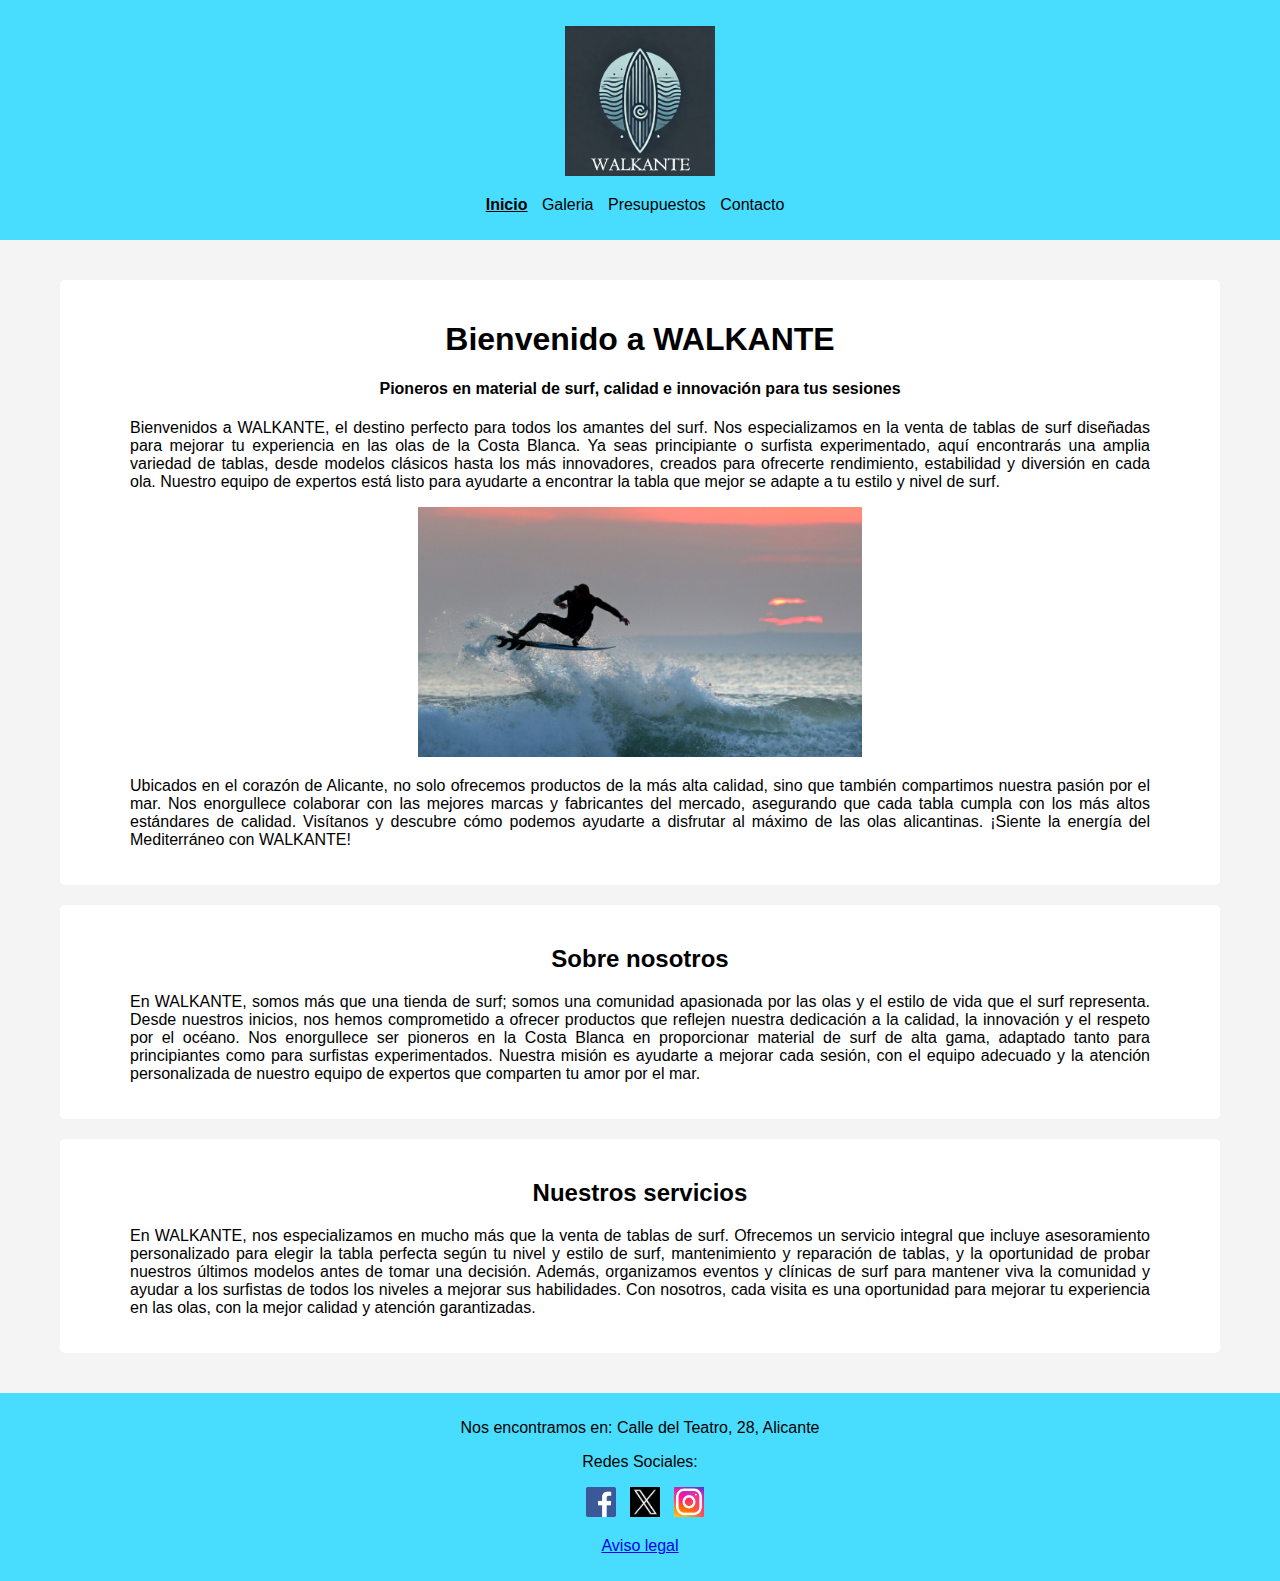
<file: index.html>
<!DOCTYPE html> <!--Publicado en : https://merecaballero.github.io/walkante/-->
<html lang="es"> <!--Se establece que el lenguaje del html es español-->
<!--Head es la primera parte del documentO HTML, se establecen en el la informacion acerca del documento-->
<head>
    <meta charset="UTF-8"> 
    <title>WALKANTE Inicio</title> <!--Titulo que se muestra en la linea de navegacion-->
    <link rel="stylesheet" href="css/style.css"> <!--Conexion con la hoja de estilo CSS-->
</head>
<!--Body es la segunda parte del documento, la parte "visible". La vamos a dividir por lo general en tres partes
header (encabezado), main (principal) y footer (pie de pagina)-->
<body>
    <header> 
        <!--Logo de la empresa-->
        <figure class="logo">
            <img src="images/logo.png" alt="Logo WALKANTE" title="Logo WALKANTE" height="100" width="150">
        </figure>
        <!--Panel de navegacion-->
        <nav>
            <ul>
                <li><a href="index.html" class="active">Inicio</a></li>
                <li><a href="views/productos.html">Galeria</a></li>
                <li><a href="views/presupuesto.html">Presupuestos</a></li>
                <li><a href="views/contacto.html">Contacto</a></li>
            </ul>
        </nav>
    </header>
    <main>
        <!--Hemos dividido el main en contenedores div para establecer de una manera mas facil y efectiva
        las caracteristicas visuales de cada parte de la pagina-->
        <section id="intro">
            <div class="titulo">
                <h1>Bienvenido a WALKANTE</h1>
                <h4>
                    Pioneros en material de surf, calidad e innovación para tus sesiones
                </h4>
            </div>
            <div class="parrafo">
                <p>
                    Bienvenidos a WALKANTE, el destino perfecto para todos los amantes del surf. Nos especializamos en 
                    la venta de tablas de surf diseñadas para mejorar tu experiencia en las olas de la Costa Blanca. Ya seas 
                    principiante o surfista experimentado, aquí encontrarás una amplia variedad de tablas, desde modelos clásicos 
                    hasta los más innovadores, creados para ofrecerte rendimiento, estabilidad y diversión en cada ola. Nuestro 
                    equipo de expertos está listo para ayudarte a encontrar la tabla que mejor se adapte a tu estilo y nivel de surf.
                </p>
            </div>
            <div class="imagen">
                <img src="images/index.jpg" alt="surf" height="250" width="444">
            </div>
            <div class="parrafo">
                <p>
                    Ubicados en el corazón de Alicante, no solo ofrecemos productos de la más alta calidad, sino que también 
                    compartimos nuestra pasión por el mar. Nos enorgullece colaborar con las mejores marcas y fabricantes del 
                    mercado, asegurando que cada tabla cumpla con los más altos estándares de calidad. Visítanos y descubre cómo 
                    podemos ayudarte a disfrutar al máximo de las olas alicantinas. ¡Siente la energía del Mediterráneo con WALKANTE!
                </p>
            </div>
        </section>
        <section id="sobre-nosotros">
            <div class="titulo">
                <h2>Sobre nosotros</h2>
            </div>
            <div class="parrafo">
                <p>
                    En WALKANTE, somos más que una tienda de surf; somos una comunidad apasionada por las olas y el estilo de vida que el 
                    surf representa. Desde nuestros inicios, nos hemos comprometido a ofrecer productos que reflejen nuestra dedicación a la 
                    calidad, la innovación y el respeto por el océano. Nos enorgullece ser pioneros en la Costa Blanca en proporcionar material 
                    de surf de alta gama, adaptado tanto para principiantes como para surfistas experimentados. Nuestra misión es ayudarte a 
                    mejorar cada sesión, con el equipo adecuado y la atención personalizada de nuestro equipo de expertos que comparten tu 
                    amor por el mar.
                </p>
            </div>
        </section>
        <section id="nuestros-servicios">
            <div class="titulo">
                <h2>Nuestros servicios</h2>
            </div>
            <div class="parrafo">
                <p>
                    En WALKANTE, nos especializamos en mucho más que la venta de tablas de surf. Ofrecemos un servicio integral que incluye 
                    asesoramiento personalizado para elegir la tabla perfecta según tu nivel y estilo de surf, mantenimiento y reparación de tablas, 
                    y la oportunidad de probar nuestros últimos modelos antes de tomar una decisión. Además, organizamos eventos y clínicas de surf 
                    para mantener viva la comunidad y ayudar a los surfistas de todos los niveles a mejorar sus habilidades. Con nosotros, cada visita 
                    es una oportunidad para mejorar tu experiencia en las olas, con la mejor calidad y atención garantizadas.
                </p>
            </div>
        </section>
    </main>
    <!--En el pie de pagina establecemos la calle donde se ubica nuestro negocio, el logotipo de redes sociales que nos redirigen
    a la pagina web de estas y un link al aviso legal de nuestra pagina web-->
    <footer>
        <p>Nos encontramos en: Calle del Teatro, 28, Alicante</p>
        <p>Redes Sociales:</p>
        <a href="https://facebook.com" target="_blank"><img src="images/facebook.png" alt="Facebook" height="30" width="30"></a>
        <a href="https://x.com" target="_blank"><img src="images/x.png" alt="X" height="30" width="30"></a>
        <a href="https://instagram.com" target="_blank"><img src="images/instagram.png" alt="Instagram" height="30" width="30"></a>
        <p><a href="views/aviso_legal.html">Aviso legal</a></p>
    </footer>
</body> 
</html>
</file>
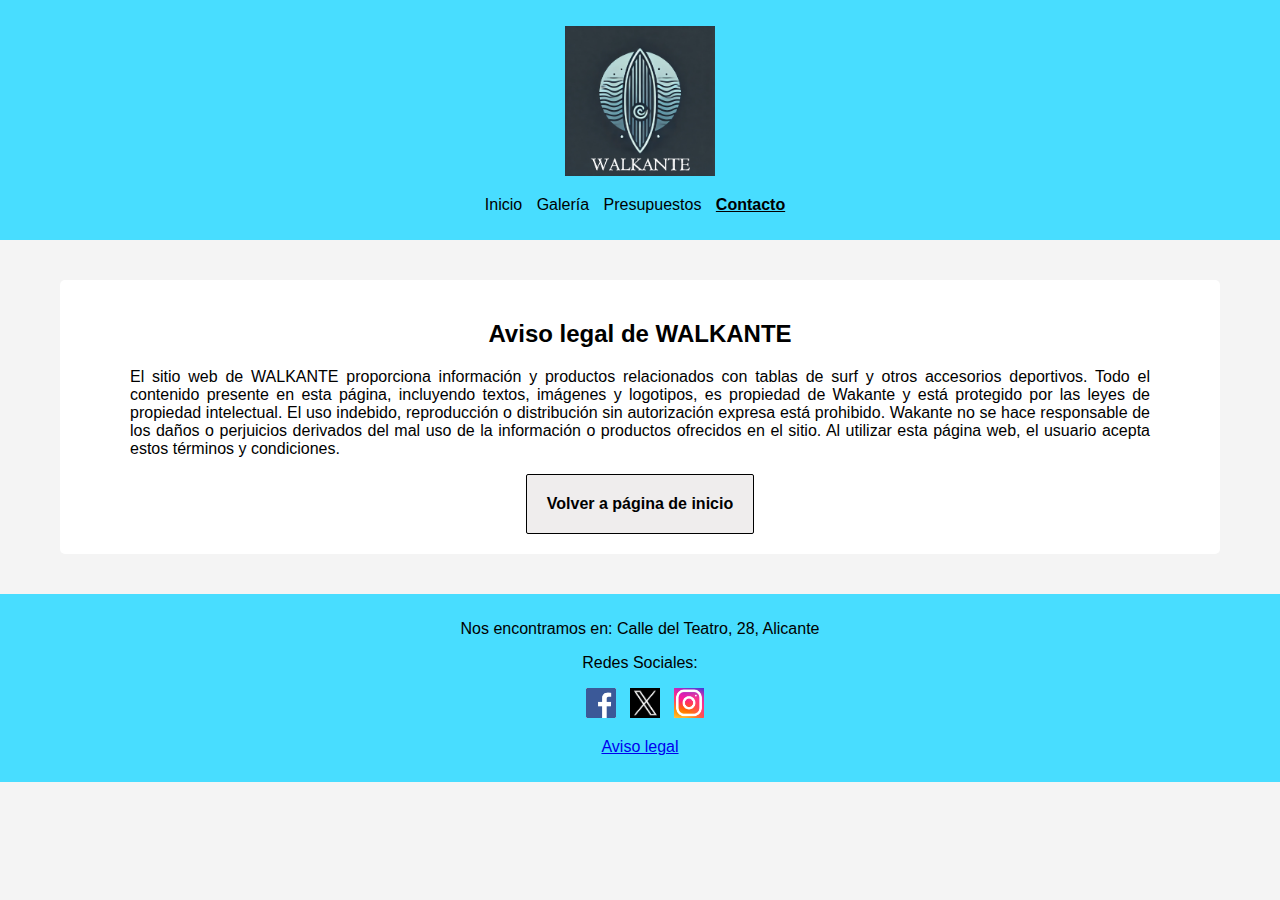
<file: views/aviso_legal.html>
<!DOCTYPE html>
<html lang="es">
<head>
    <meta charset="UTF-8">
    <title>WALKANTE Aviso Legal</title>
    <link rel="stylesheet" href="../css/style.css">
</head>
<body>
    <header>
        <figure class="logo">
            <img src="../images/logo.png" alt="Logo WALKANTE" title="Logo WALKANTE" height="100" width="150">
        </figure> 
        <nav>
            <ul>
                <li><a href="../index.html">Inicio</a></li>
                <li><a href="productos.html">Galería</a></li>
                <li><a href="presupuesto.html">Presupuestos</a></li>
                <li><a href="contacto.html" class="active">Contacto</a></li>
            </ul>
        </nav>       
    </header>
    <main>
        <section>
            <!--Se establece el aviso legal del sitio web-->
            <div class="titulo">
                <h2>Aviso legal de WALKANTE</h2>
            </div>
            <div class="parrafo">
                <p>
                    El sitio web de WALKANTE proporciona información y productos relacionados con tablas de surf y 
                    otros accesorios deportivos. Todo el contenido presente en esta página, incluyendo textos, imágenes 
                    y logotipos, es propiedad de Wakante y está protegido por las leyes de propiedad intelectual. El uso
                    indebido, reproducción o distribución sin autorización expresa está prohibido. Wakante no se hace 
                    responsable de los daños o perjuicios derivados del mal uso de la información o productos ofrecidos 
                    en el sitio. Al utilizar esta página web, el usuario acepta estos términos y condiciones.
                </p>
            </div>
            <div class="boton-inicio">
                <a href="../index.html" class="button-link">Volver a página de inicio</a>
            </div>
        </section>
    </main>
    <footer>
        <p>Nos encontramos en: Calle del Teatro, 28, Alicante</p>
        <p>Redes Sociales:</p>
        <a href="https://facebook.com" target="_blank"><img src="../images/facebook.png" alt="Facebook" height="30" width="30"></a>
        <a href="https://x.com" target="_blank"><img src="../images/x.png" alt="X" height="30" width="30"></a>
        <a href="https://instagram.com" target="_blank"><img src="../images/instagram.png" alt="Instagram" height="30" width="30"></a>
        <p><a href="aviso_legal.html">Aviso legal</a></p>
    </footer>
</body>
</html>
</file>
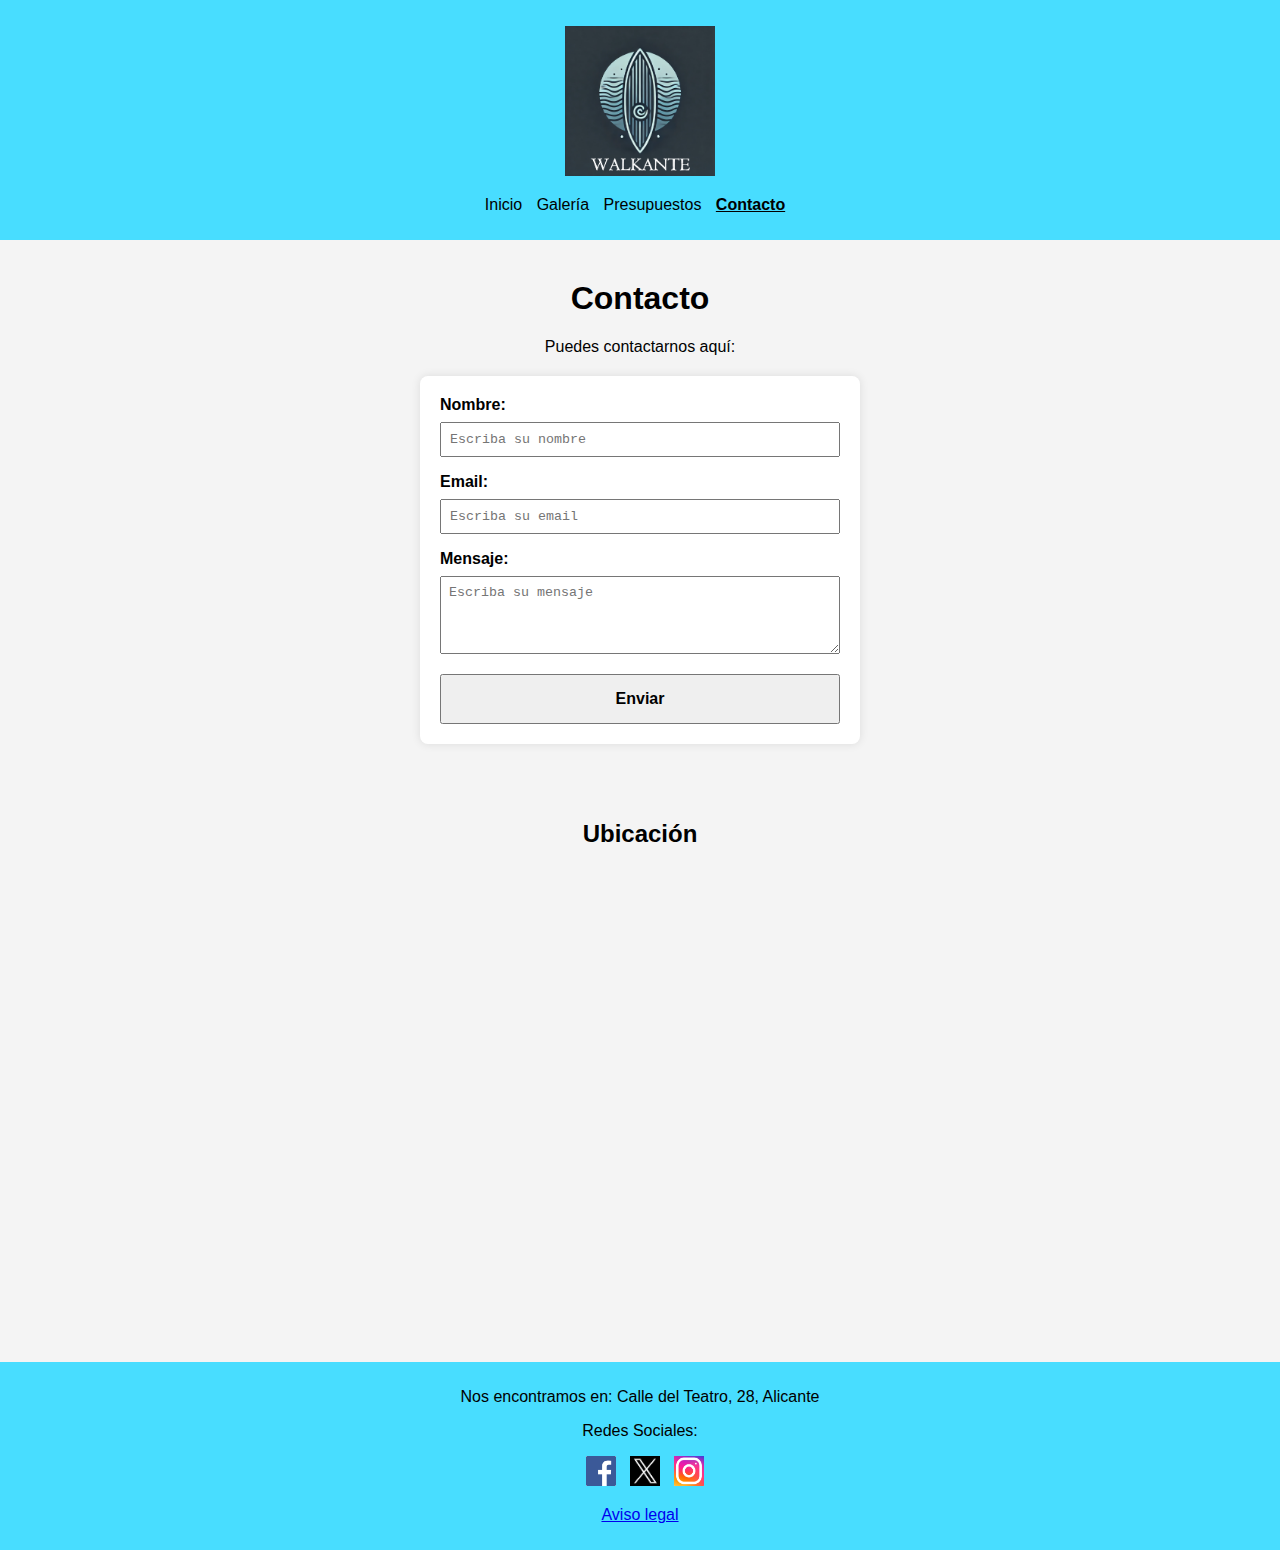
<file: views/contacto.html>
<!DOCTYPE html>
<html lang="es">
<head>
    <meta charset="UTF-8">
    <title>WALKANTE Contacto</title>
    <link rel="stylesheet" href="../css/style.css">
</head>
<body>
    <header>
        <figure class="logo">
            <img src="../images/logo.png" alt="Logo WALKANTE" title="Logo WALKANTE" height="100" width="150">
        </figure>        
        <nav>
            <ul>
                <li><a href="../index.html">Inicio</a></li>
                <li><a href="productos.html">Galería</a></li>
                <li><a href="presupuesto.html">Presupuestos</a></li>
                <li><a href="contacto.html" class="active">Contacto</a></li>
            </ul>
        </nav>
    </header>
    <main>
        <div class="titulo">
            <h1>Contacto</h1>
            <p>Puedes contactarnos aquí:</p>
        </div>
        <!--Formulario de contacto-->
        <div class="formulario">
            <form action="formulariocorrecto.html">
                <label for="nombre">Nombre:</label>
                <input type="text" id="nombre" name="nombre" placeholder="Escriba su nombre" required>
                <label for="email">Email:</label>
                <input type="email" id="email" name="email" placeholder="Escriba su email" required>
                <label for="mensaje">Mensaje:</label>
                <textarea id="mensaje" name="mensaje" rows="4" placeholder="Escriba su mensaje" required></textarea>
                <button type="submit">Enviar</button>
            </form>
        </div>
        <br>
        <br>
        <div class="titulo">
            <h2>Ubicación</h2>
        </div>
        <!--Se añade un mapa de google maps con la ubicacion-->
        <div class="mapa">
            <iframe src="https://www.google.com/maps/embed?pb=!1m18!1m12!1m3!1d3129.147539102019!2d-0.4897587243212845!3d38.34556707907623!2m3!1f0!2f0!3f0!3m2!1i1024!2i768!4f13.1!3m3!1m2!1s0xd6237b2c697ec0b%3A0xe1b1dee30b3a6bec!2sC.%20del%20Teatro%2C%2028%2C%2003001%20Alicante%20(Alacant)%2C%20Alicante!5e0!3m2!1ses!2ses!4v1725906642698!5m2!1ses!2ses" width="600" height="450" style="border:0;" allowfullscreen="" loading="lazy" referrerpolicy="no-referrer-when-downgrade"></iframe>
        </div>
    </main>
    <footer>
        <p>Nos encontramos en: Calle del Teatro, 28, Alicante</p>
        <p>Redes Sociales:</p>
        <a href="https://facebook.com" target="_blank"><img src="../images/facebook.png" alt="Facebook" height="30" width="30"></a>
        <a href="https://x.com" target="_blank"><img src="../images/x.png" alt="X" height="30" width="30"></a>
        <a href="https://instagram.com" target="_blank"><img src="../images/instagram.png" alt="Instagram" height="30" width="30"></a>
        <p><a href="aviso_legal.html">Aviso legal</a></p>
    </footer>
</body>
</html>
</file>
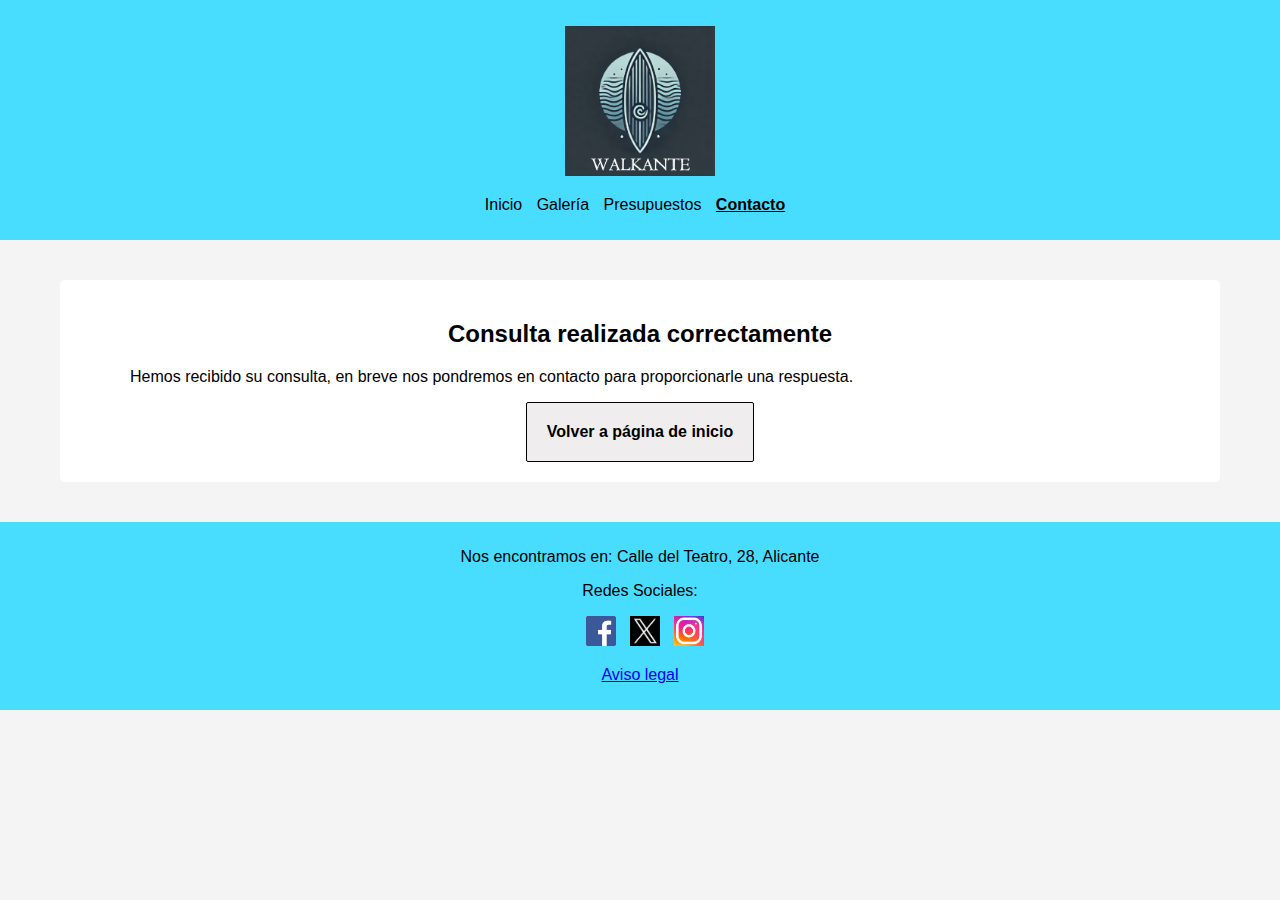
<file: views/formulariocorrecto.html>
<!DOCTYPE html>
<html lang= "es">
<head>
    <meta charset="utf-8">
    <title>WALKANTE Formulario correcto</title>
    <link rel="stylesheet" href="../css/style.css">
</head>
<body>
    <header>
        <figure class="logo">
            <img src="../images/logo.png" alt="Logo WALKANTE" title="Logo WALKANTE" height="100" width="150">
        </figure>
        <nav>
            <ul>
                <li><a href="../index.html">Inicio</a></li>
                <li><a href="productos.html">Galería</a></li>
                <li><a href="presupuesto.html">Presupuestos</a></li>
                <li><a href="contacto.html" class="active">Contacto</a></li>
            </ul>
        </nav>    
    </header>
    <main>
        <section>
            <!--Se indica que el formulario ha sido 'enviado'-->
            <div class="titulo">
                <h2>Consulta realizada correctamente</h2>
            </div>
            <div class="parrafo">
                <p>
                    Hemos recibido su consulta, en breve nos pondremos en contacto para proporcionarle una respuesta. 
                </p>
            </div>
            <div class="boton-inicio">
                <a href="../index.html" class="button-link">Volver a página de inicio</a>
            </div>            
        </section>
    </main>
    <footer>
        <p>Nos encontramos en: Calle del Teatro, 28, Alicante</p>
        <p>Redes Sociales:</p>
        <a href="https://facebook.com" target="_blank"><img src="../images/facebook.png" alt="Facebook" height="30" width="30"></a>
        <a href="https://x.com" target="_blank"><img src="../images/x.png" alt="X" height="30" width="30"></a>
        <a href="https://instagram.com" target="_blank"><img src="../images/instagram.png" alt="Instagram" height="30" width="30"></a>
        <p><a href="aviso_legal.html">Aviso legal</a></p>
    </footer>
</body>
</html>
</file>
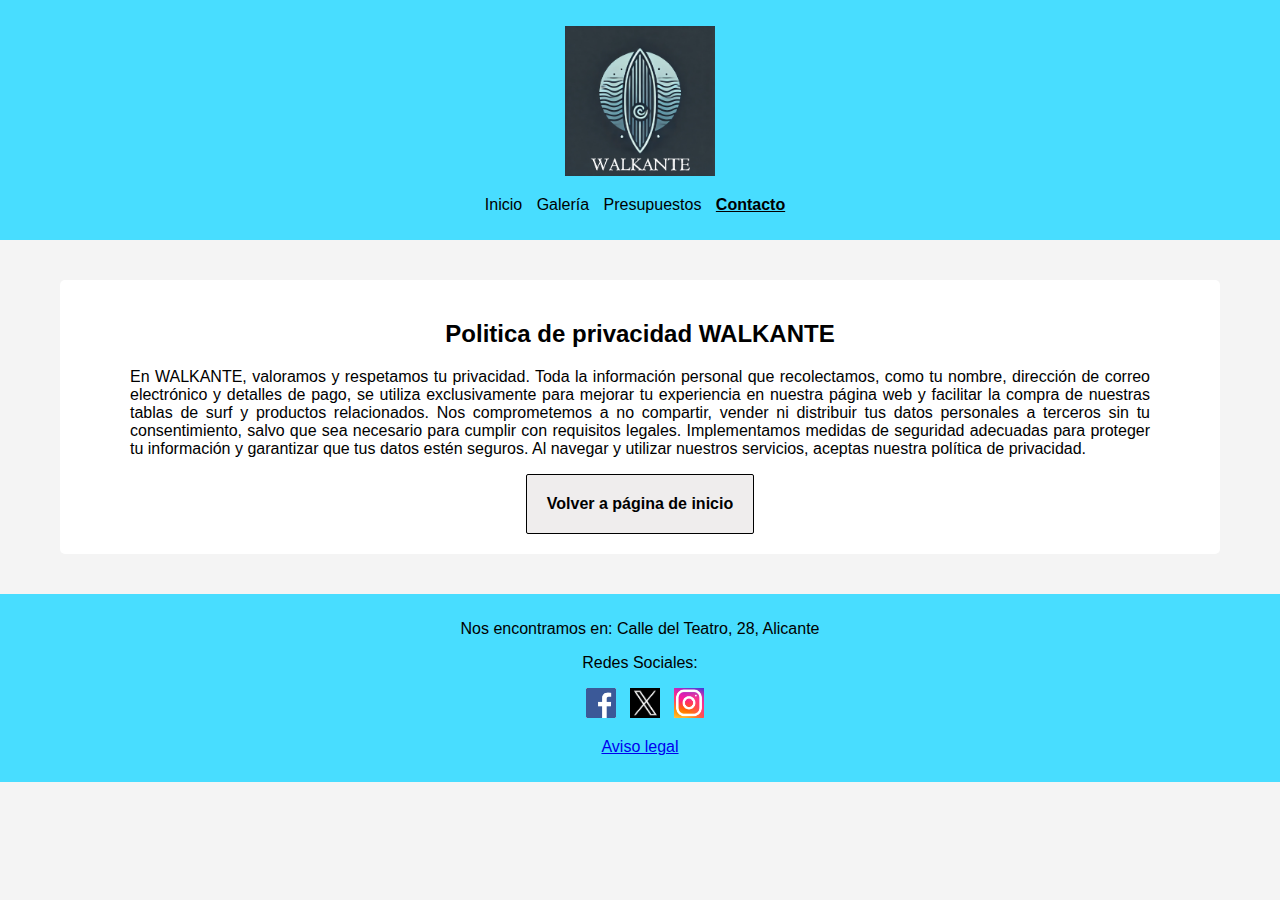
<file: views/politica_privacidad.html>
<!DOCTYPE html>
<html lang="es">
<head>
    <meta charset="UTF-8">
    <title>WALKANTE Politica de privacidad</title>
    <link rel="stylesheet" href="../css/style.css">
</head>
<body>
    <header>
        <figure class="logo">
            <img src="../images/logo.png" alt="Logo WALKANTE" title="Logo WALKANTE" height="100" width="150">
        </figure>  
        <nav>
            <ul>
                <li><a href="../index.html">Inicio</a></li>
                <li><a href="productos.html">Galería</a></li>
                <li><a href="presupuesto.html">Presupuestos</a></li>
                <li><a href="contacto.html" class="active">Contacto</a></li>
            </ul>
        </nav>      
    </header>
    <main>
        <section>
            <!--Se establece la politica de privacidad del sitio web-->
            <div class="titulo">
                <h2>Politica de privacidad WALKANTE</h2>
            </div>
            <div class="parrafo">
                <p>
                    En WALKANTE, valoramos y respetamos tu privacidad. Toda la información personal que recolectamos, 
                    como tu nombre, dirección de correo electrónico y detalles de pago, se utiliza exclusivamente para 
                    mejorar tu experiencia en nuestra página web y facilitar la compra de nuestras tablas de surf y 
                    productos relacionados. Nos comprometemos a no compartir, vender ni distribuir tus datos personales 
                    a terceros sin tu consentimiento, salvo que sea necesario para cumplir con requisitos legales. 
                    Implementamos medidas de seguridad adecuadas para proteger tu información y garantizar que tus 
                    datos estén seguros. Al navegar y utilizar nuestros servicios, aceptas nuestra política de privacidad.
                </p>
            </div>
            <div class="boton-inicio">
                <a href="../index.html" class="button-link">Volver a página de inicio</a>
            </div>            
        </section>
    </main>
    <footer>
        <p>Nos encontramos en: Calle del Teatro, 28, Alicante</p>
        <p>Redes Sociales:</p>
        <a href="https://facebook.com" target="_blank"><img src="../images/facebook.png" alt="Facebook" height="30" width="30"></a>
        <a href="https://x.com" target="_blank"><img src="../images/x.png" alt="X" height="30" width="30"></a>
        <a href="https://instagram.com" target="_blank"><img src="../images/instagram.png" alt="Instagram" height="30" width="30"></a>
        <p><a href="aviso_legal.html">Aviso legal</a></p>
    </footer>
</body>
</html>
</file>
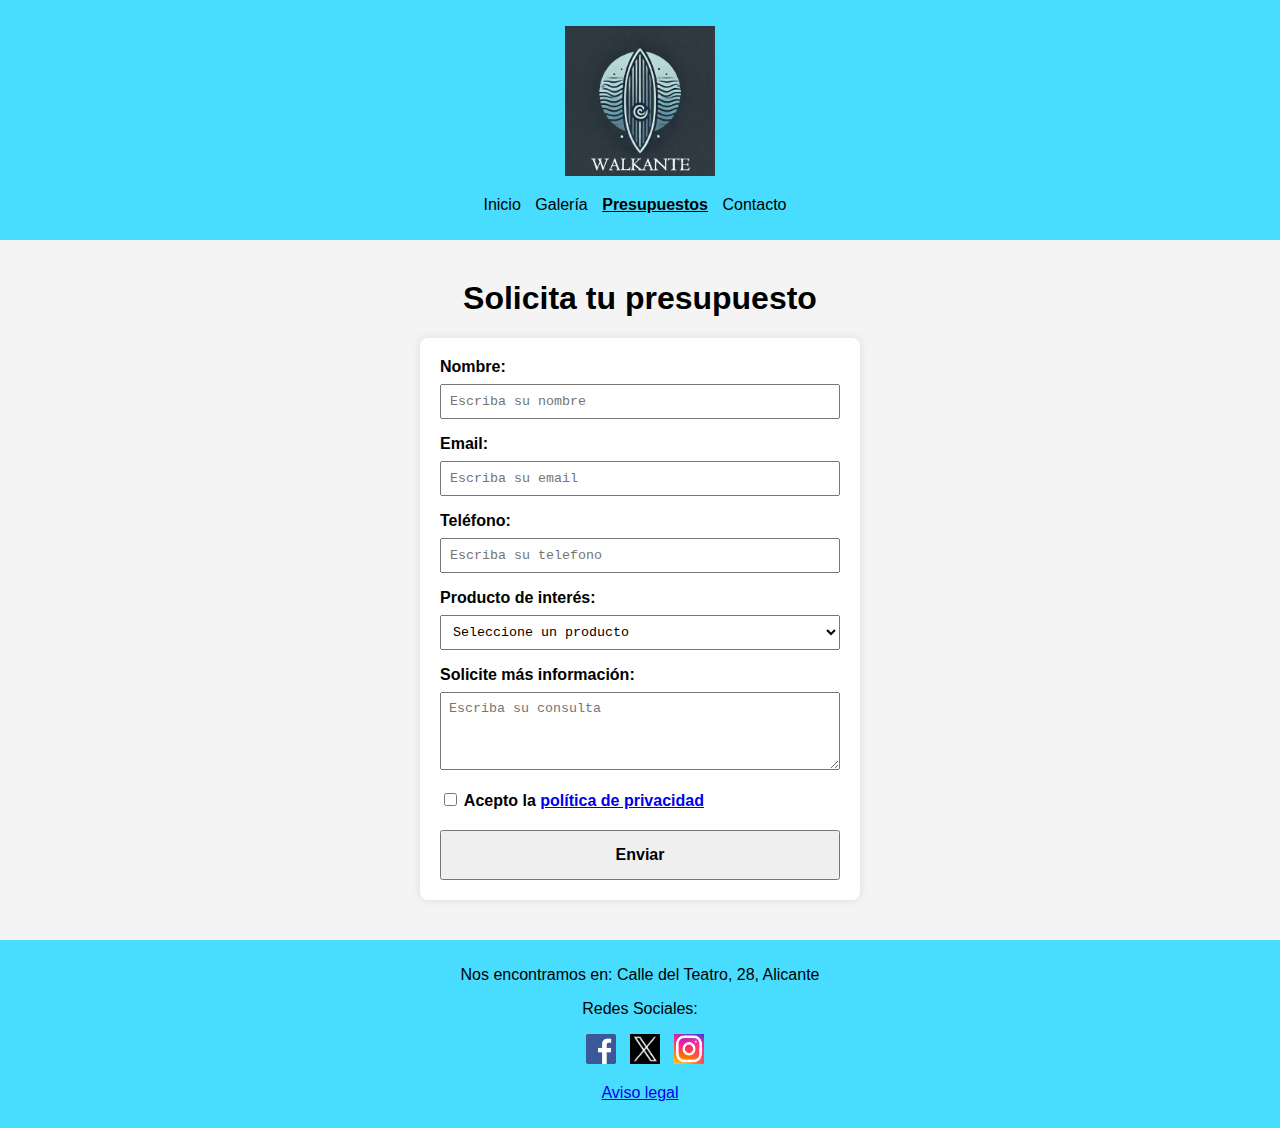
<file: views/presupuesto.html>
<!DOCTYPE html>
<html lang="es">
<head>
    <meta charset="UTF-8">
    <title>WALKANTE Presupuesto</title>
    <link rel="stylesheet" href="../css/style.css">
</head>
<body>
    <header>
        <figure class="logo">
            <img src="../images/logo.png" alt="Logo WALKANTE" title="Logo WALKANTE" height="100" width="150">
        </figure>    
        <nav>
            <ul>
                <li><a href="../index.html">Inicio</a></li>
                <li><a href="productos.html">Galería</a></li>
                <li><a href="presupuesto.html" class="active">Presupuestos</a></li>
                <li><a href="contacto.html">Contacto</a></li>
            </ul>
        </nav>
    </header>
    <main>
        <div class="titulo">
            <h1>Solicita tu presupuesto</h1>
        </div>
        <div class="formulario">
            <!--Formulario para pedir el presupuesto-->
            <form action="formulariocorrecto.html"> <!--Al enviar el formulario, si todo es correcto nos envia a la pagina de formulario correcto-->
                <label for="nombre">Nombre:</label>
                <input type="text" id="nombre" name="nombre" placeholder="Escriba su nombre" required>        
                <label for="email">Email:</label>
                <input type="email" id="email" name="email" placeholder="Escriba su email" required>
                <label for="telefono">Teléfono:</label>
                <input type="tel" id="telefono" name="telefono" placeholder="Escriba su telefono" required>
                <label for="producto">Producto de interés:</label>
                <select id="producto" name="producto" size="1">
                    <option value="no-select">Seleccione un producto</option>
                    <option value="tabla_1">Tabla principiantes OHA</option>
                    <option value="tabla_2">Tabla mediana LUNA</option>
                    <option value="tabla_3">Tabla Fast FISKON</option>
                </select>
                <label for="mensaje">Solicite más información:</label>
                <textarea id="mensaje" name="mensaje" rows="4" placeholder="Escriba su consulta" required></textarea>        
                <!--El checkpoint lo creamos de esta manera para que al hacer click sobre el texto de 'Acepto la politica...'
                se marque el checkpoint de manera automatica-->
                <label><input type="checkbox" id="condiciones" name="condiciones" required> 
                    Acepto la <a href="politica_privacidad.html">política de privacidad</a>
                </label>
                <button type="submit">Enviar</button>
            </form>
        </div>
    </main>
    <footer>
        <p>Nos encontramos en: Calle del Teatro, 28, Alicante</p>
        <p>Redes Sociales:</p>
        <a href="https://facebook.com" target="_blank"><img src="../images/facebook.png" alt="Facebook" height="30" width="30"></a>
        <a href="https://x.com" target="_blank"><img src="../images/x.png" alt="X" height="30" width="30"></a>
        <a href="https://instagram.com" target="_blank"><img src="../images/instagram.png" alt="Instagram" height="30" width="30"></a>
        <p><a href="aviso_legal.html">Aviso legal</a></p>
    </footer>
</body>
</html>
</file>
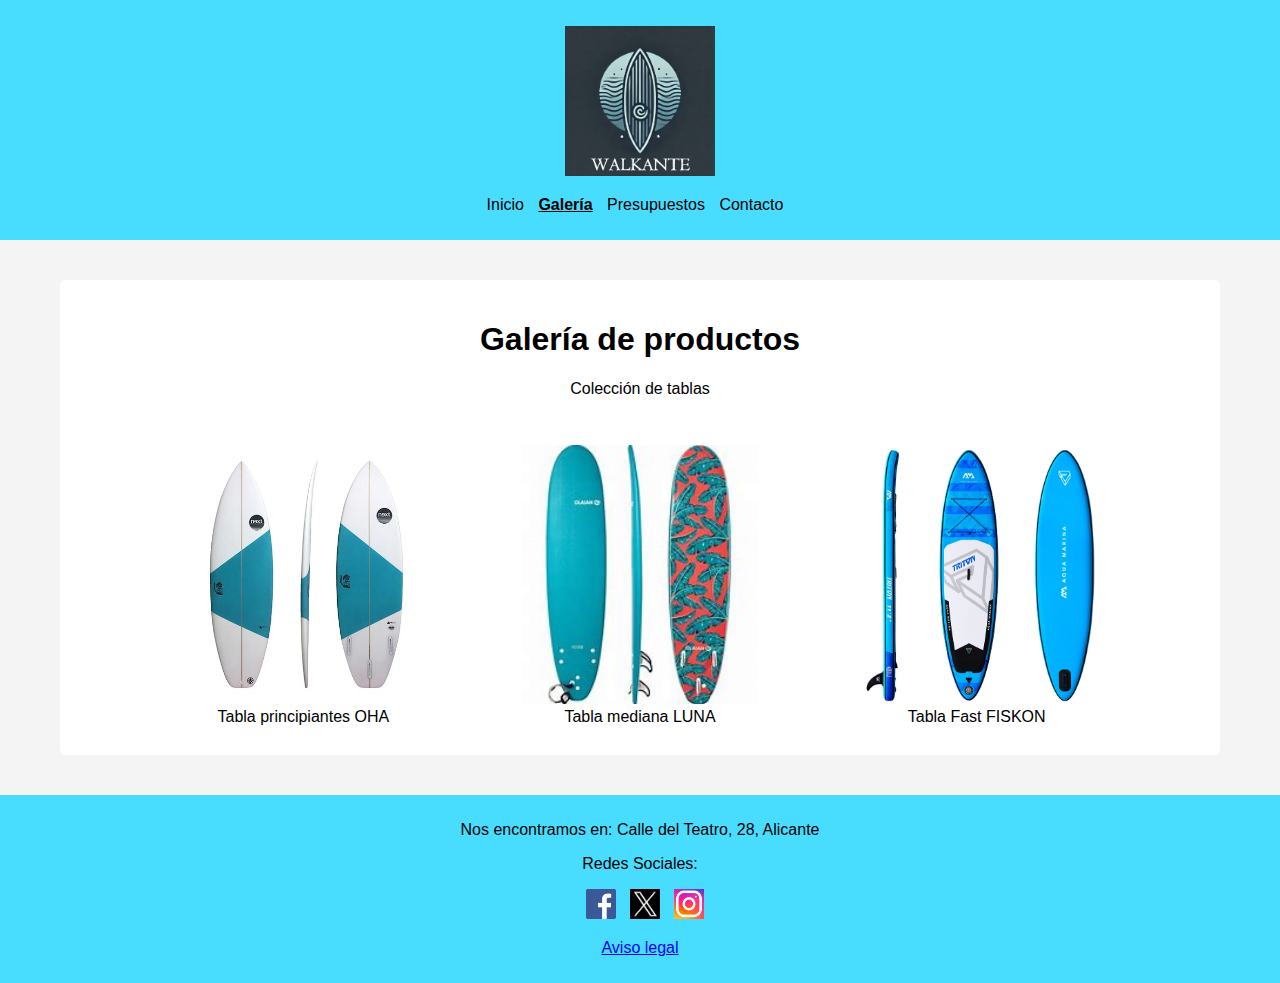
<file: views/productos.html>
<!DOCTYPE html>
<html lang="es">
<head>
    <meta charset="UTF-8">
    <title>WALKANTE Galeria</title>
    <link rel="stylesheet" href="../css/style.css">
</head>
<body>
    <header>
        <figure class="logo">
            <img src="../images/logo.png" alt="Logo WALKANTE" title="Logo WALKANTE" height="100" width="150">
        </figure>
        <nav>
            <ul>
            <li><a href="../index.html">Inicio</a></li>
            <li><a href="productos.html" class="active">Galería</a></li>
            <li><a href="presupuesto.html">Presupuestos</a></li>
            <li><a href="contacto.html">Contacto</a></li>
            </ul>
        </nav>
    </header>
    <main>
        <section>
            <div class="titulo">
                <h1>Galería de productos</h1>
                <p>Colección de tablas</p>
            </div>
            <!--Se crea la galeria de los productos-->
            <div class="gallery">
                <figure>
                    <img src="../images/tabla_1.jpg" alt="Tabla principiantes OHA" title="Tabla principiantes OHA" height="300" width="300"> 
                    <figcaption>Tabla principiantes OHA</figcaption> <!--Para añadir el pie de foto-->
                </figure>
                <figure>
                    <img src="../images/tabla_2.jpg" alt="Tabla mediana LUNA" title="Tabla mediana LUNA" height="300" width="300">
                    <figcaption>Tabla mediana LUNA</figcaption>
                </figure>
                <figure>
                    <img src="../images/tabla_3.jpg" alt="Tabla Fast FISKON" title="Tabla Fast FISKON" height="300" width="300">
                    <figcaption>Tabla Fast FISKON</figcaption>
                </figure>
            </div>
        </section>
    </main>
    <footer>
        <p>Nos encontramos en: Calle del Teatro, 28, Alicante</p>
        <p>Redes Sociales:</p>
        <a href="https://facebook.com" target="_blank"><img src="../images/facebook.png" alt="Facebook" height="30" width="30"></a>
        <a href="https://x.com" target="_blank"><img src="../images/x.png" alt="X" height="30" width="30"></a>
        <a href="https://instagram.com" target="_blank"><img src="../images/instagram.png" alt="Instagram" height="30" width="30"></a>
        <p><a href="aviso_legal.html">Aviso legal</a></p>
    </footer>
</body>
</html>
</file>
<file: css/style.css>
/*Hoja de estilo CSS*/
/*Asignamos las caracteristicas generales del contenido de la pagina*/
body {
    font-family: arial, sans-serif;
    margin: 0;
    padding: 0;
    color: black;
    background-color: #f4f4f4;
}

/*Asignamos las caracteristicas generales del encabezado*/
header {
    background-color: rgb(72, 221, 255);
    color: white;
    padding: 10px 20px;
    text-align: center;
}

/*Asignamos las caracteristicas al menu de navegacion*/
header nav ul {
    list-style: none;
    padding: 0;
}

header nav ul li {
    display: inline; /*para que el menu de navegacion quede en la misma linea*/
    margin-right: 10px;
}

nav ul li a {
    color: black;
    text-decoration: none;
}

/*Para indicar en que página nos encontramos dentro de la barra de navegación*/
nav ul li a.active {
    font-weight: bold;
    text-decoration: underline;
}

/*Asignamos las caracteristicas al main, donde se encuentra el contenido*/
main{
    margin: 40px; /*Se establece un margen de 40 pixeles para tener una visualizacion limpia de la pagina*/
}

main img {
    height: 250px; /*Las imagenes que encontremos en el main de la pagina tendran una altura de 250 pixeles (ej. index.html)*/
}

section {
    padding: 20px 70px;
    margin: 20px;
    background-color: white;
    border-radius: 5px;
}

.titulo{ /*Los elementos marcados como clase 'titulo' estan alineados en el centro*/
    text-align: center; 
}

.parrafo{ /*Los elementos marcados como clase 'parrafo' estan justificados a derecha e izquierda*/
    text-align: justify;
}

.boton-inicio{
    text-align: center;
}

.button-link {
    display: inline-block;
    padding: 20px 20px;
    background-color: rgb(239, 237, 237); /* Color de fondo del botón */
    color: black; /* Color del texto */
    text-align: center;
    text-decoration: none; /* Elimina el subrayado del enlace */
    border-radius: 2px; /* Bordes redondeados para el botón */
    border: 1px solid black;
    font-size: 16px;
    font-weight: bold;
}

.button-link:hover {
    background-color: #a5a5a5; /* Cambio de color al pasar el ratón por encima */
}


.imagen{ /*Los elementos marcados como clase 'imagen' estan alineados en el centro*/
    text-align: center;
}

.mapa{ /*Los elementos marcados como clase 'mapa' estan alineados en el centro*/
    text-align: center;
}

/* Estilo general para la galería */
.gallery {
    display: grid;
    grid-template-columns: repeat(3, 1fr); /* 3 columnas en pantallas grandes */
    gap: 20px; /* Espacio entre las imágenes */
    padding: 15px;
    justify-items: center; /* Centra las imágenes horizontalmente */
}

/* Estilo para las imágenes */
.gallery img {
    width: 100%; /* Ocuparán todo el ancho del contenedor (el de 300px definido en el HTML) */
    height: 100%; /* Forzamos que ocupen la altura definida en el HTML (300px) */
    object-fit: cover; /* Asegura que la imagen mantenga su proporción y se recorte si es necesario */
}

figure img{ /*Se establece la altuea de las imagenes indicadas como figure*/
    height: 150px;
}

figure figcaption{ /*Se establece que los pies de foto se alinean en el centro de la imagen*/
    text-align: center;
}

/*Se establecen las condiciones generales para los formularios*/
form { 
    max-width: 400px;
    margin: 20px auto;
    background-color: #fff;
    padding: 20px;
    border-radius: 8px;
    box-shadow: 0 0 10px rgba(0, 0, 0, 0.1);
}

label { 
    display: block;
    font-weight: bold;
    margin-bottom: 8px;
}

input, 
textarea, 
select {
    width: 100%;
    padding: 8px;
    margin-bottom: 16px;
    box-sizing: border-box;
    font-family:'Courier New', Courier, monospace;
}

input[type="checkbox"]{
    width:13px;
}

/*Se establece la estetica de los botones que encontraremos en la pagina web*/
button{
    width:400px;
    height:50px;
    font-size: medium;
    font-weight: bold;
}

/*Asignamos las caracteristicas al footer o pie de página*/
footer {
    background-color: rgb(72, 221, 255);
    color: black;
    text-align: center;
    padding: 10px 0;
    bottom: 0;
    width: 100%;
}

/*Marcamos el tamaño de las imagenes encontradas en el pie de pagina, los logos de las redes sociales*/
footer img {
    height: 30px;
    margin-left: 10px;
}
</file>
